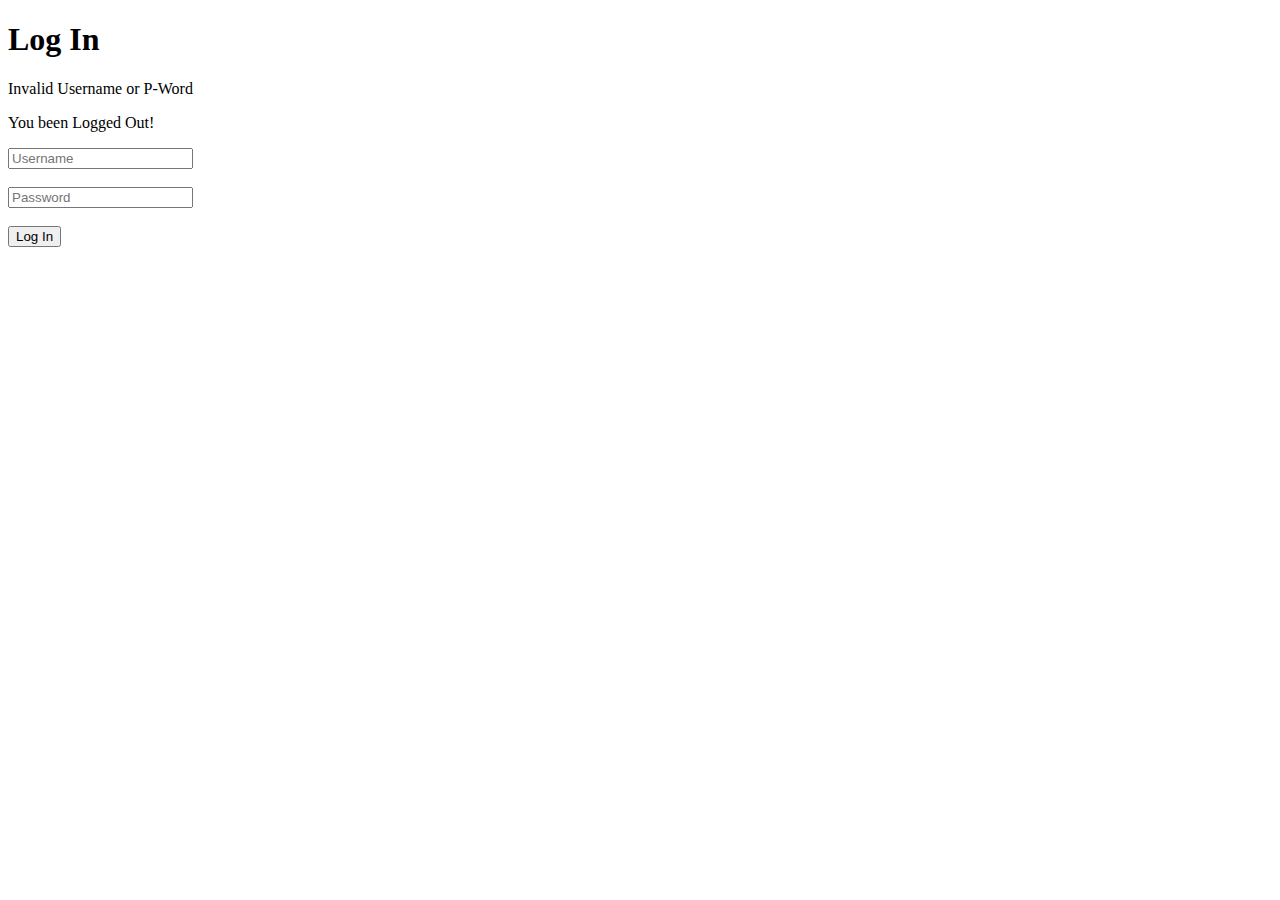
<file: src/main/resources/templates/login.html>
<!DOCTYPE html>
<html
    xmlns:th="http://www.thymeleaf.org"
    xmlns:sec="http://www.thymeleaf.org/extras/spring-security"
    lang="en"
>
    <head>
        <th:block
            th:replace="~{partials/partials :: head(title= 'Task Login')}"
        >
        </th:block>
        <link rel="stylesheet" th:href="@{/css/createTasks.css}" />
    </head>
    <body>
        <nav th:insert="~{partials/partials :: navbar}"></nav>

        <div id="loginContainer">
            <h1>Log In</h1>

            <div th:if="${param.error}">
                <p>Invalid Username or P-Word</p>
            </div>
            <div th:if="${param.logout}">
                <p>You been Logged Out!</p>
                <!-- Only works if you remove this from secConfig -->
                <!-- .logout(logout -> logout.logoutSuccessUrl("/login")); -->
            </div>

            <form th:action="@{/login}" th:method="POST">
                <div class="row g-3 align-items-center">
                    <!-- <div class="col-auto">
                    <label for="username">Username</label>
                </div> -->
                    <div class="col-auto" >
                        <input
                            type="text"
                            class="form-control"
                            id="username"
                            name="username"
                            placeholder="Username"
                            aria-label="Username"
                        />
                    </div>
                </div>
                <!-- <label for="username">Username</label>
            <input type="text" id="username" name="username" /> -->
                <br />

                <div class="row g-3 align-items-center">
                    <!-- <div class="col-auto">
                    <label for="password" class="col-form-label"
                        >Password</label
                    >
                </div> -->
                    <div class="col-auto">
                        <input
                            type="password"
                            id="password"
                            name="password"
                            class="form-control"
                            aria-describedby="passwordHelpInline"
                            placeholder="Password"
                        />
                    </div>
                    <!-- <div class="col-auto">
                    <span id="passwordHelpInline" class="form-text">
                        Must be 8-20 characters long.
                    </span>
                </div> -->
                </div>
                <br />
                <!-- <label for="password">Password</label>
            <input type="password" id="password" name="password" /> -->
                <input class="btn btn-primary" type="submit" value="Log In" />
                <!-- <input class="btn btn-primary" type="submit" value="Submit"> -->
            </form>
        </div>

        <div th:insert="~{partials/partials :: script}"></div>
    </body>
</html>
</file>
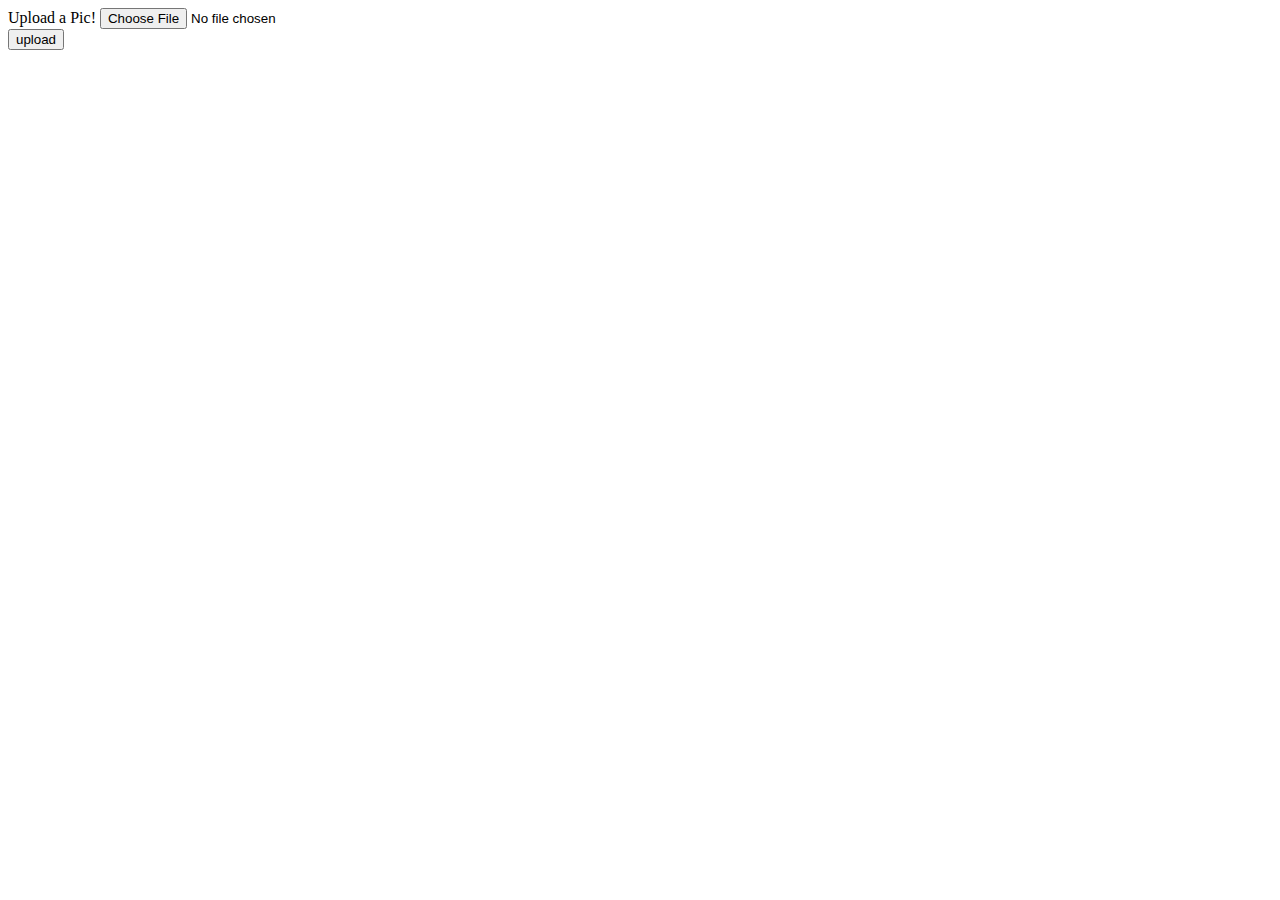
<file: src/main/resources/templates/pics.html>
<!DOCTYPE html>
<html
    xmlns:th="http://www.thymeleaf.org"
    xmlns:sec="http://www.thymeleaf.org/extras/spring-security"
    lang="en"
>
    <head>
        <th:block
            th:replace="~{partials/partials :: head(title= 'Task Profile')}"
        >
        </th:block>
        <link rel="stylesheet" th:href="@{/css/createTasks.css}" />
    </head>
    <body>
        <nav th:replace="~{partials/partials :: navbar}"></nav>

        <form
            th:action="@{/pics}"
            th:method="POST"
            enctype="multipart/form-data"
            th:object="${picture}"
        >
            <label for="file">Upload a Pic!</label>
            <input id="image" name="file" type="file" />
            <br />
            <input type="submit" value="upload" />
        </form>
    </body>
</html>
</file>
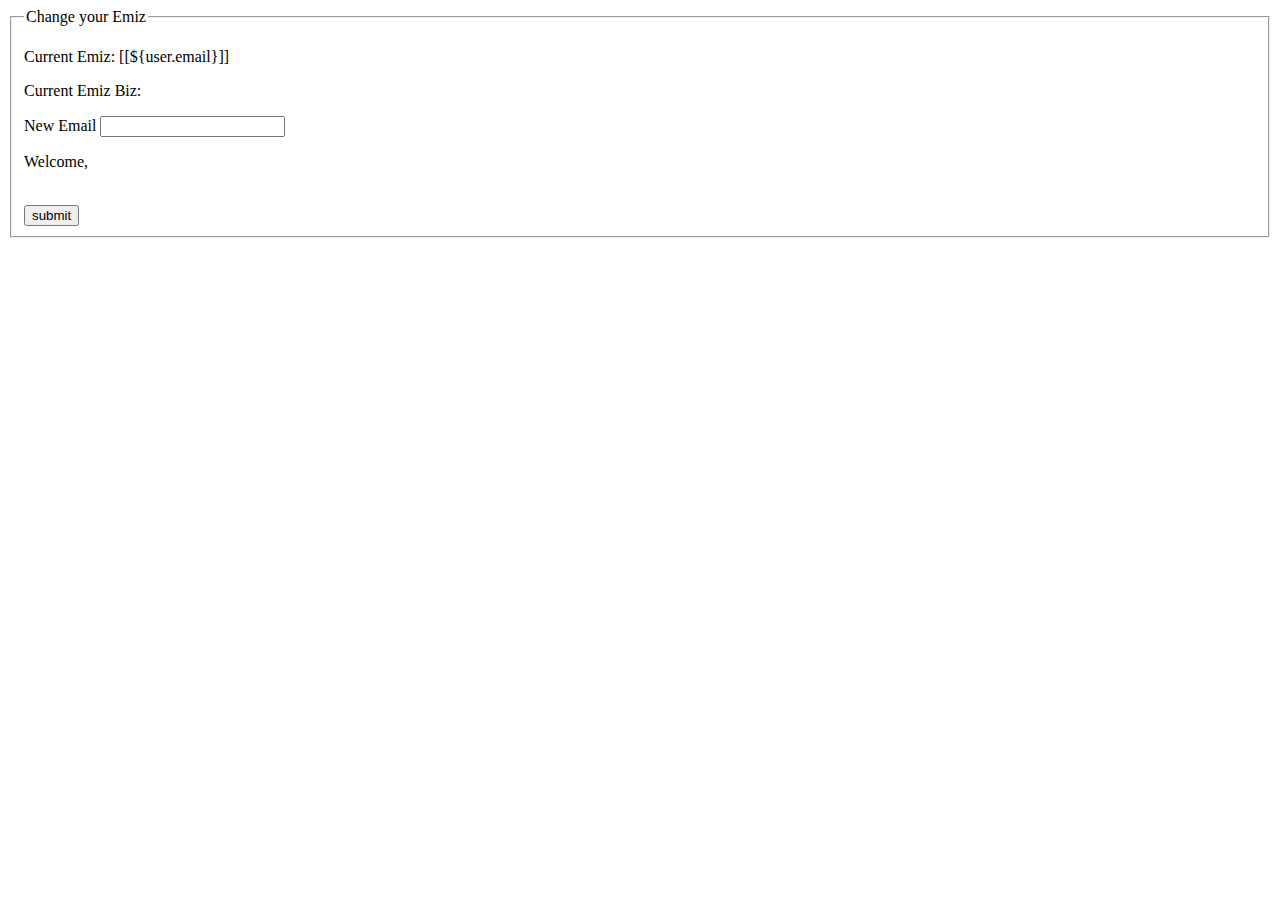
<file: src/main/resources/templates/profile.html>
<!DOCTYPE html>
<html
    xmlns:th="http://www.thymeleaf.org"
    xmlns:sec="http://www.thymeleaf.org/extras/spring-security"
    lang="en"
>
    <head>
        <th:block
            th:replace="~{partials/partials :: head(title= 'Task Profile')}"
        >
        </th:block>
        <link rel="stylesheet" th:href="@{/css/createTasks.css}" />
    </head>
    <body>
        <nav th:replace="~{partials/partials :: navbar}"></nav>

        <form th:action="@{/profile}" th:method="POST">
            <fieldset>
                <legend>Change your Emiz</legend>
                <p>Current Emiz: [[${user.email}]]</p>
                <p>
                    Current Emiz Biz:
                    <span sec:authentication="principal.email"></span>
                </p>
                <label for="email">New Email</label>
                <input
                    type="email"
                    name="email"
                    id="email"
                    th:value="${user.email}"
                />
                <br />
                <div sec:authorize="isAuthenticated()">
                    <!-- <p>
                        User Id: <span sec:authentication="principal.id"></span>
                    </p> -->
                    <p>
                        Welcome,
                        <span sec:authentication="principal.username"></span>
                    </p>
                </div>
                <br />
                <input type="submit" value="submit" />
            </fieldset>
        </form>

        <div th:insert="~{partials/partials :: script}"></div>
    </body>
</html>
</file>
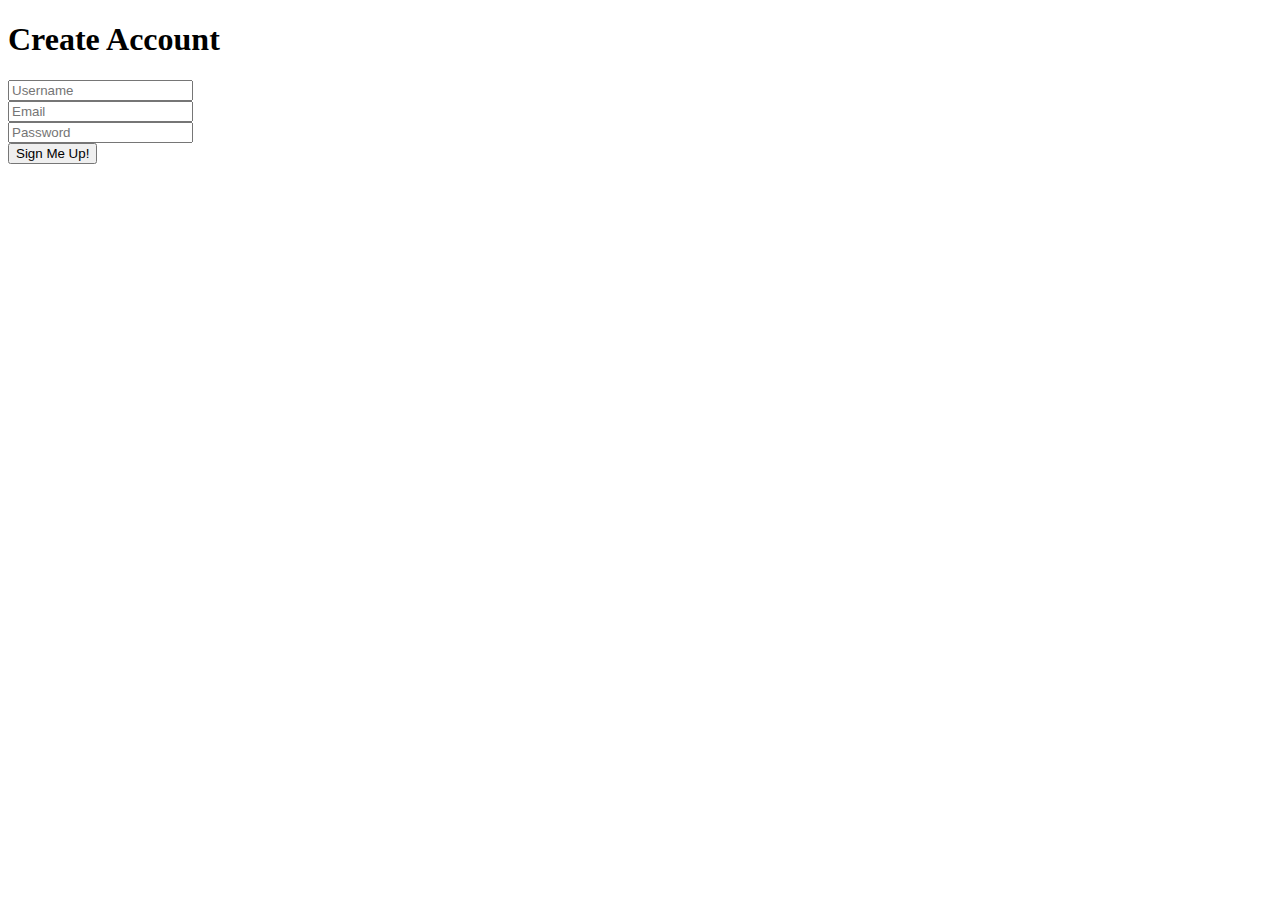
<file: src/main/resources/templates/register.html>
<!DOCTYPE html>
<html
    xmlns:th="http://www.thymeleaf.org"
    xmlns:sec="http://www.thymeleaf.org/extras/spring-security"
    lang="en"
>
    <head>
        <th:block
            th:replace="~{partials/partials :: head(title= 'Task Register')}"
        >
        </th:block>
        <link rel="stylesheet" th:href="@{/css/createTasks.css}" />
    </head>
    <body>
        <nav th:replace="~{partials/partials :: navbar}"></nav>
        <div id="registerContainer">
            <h1>Create Account</h1>
            <form
                class="row g-3"
                th:action="@{/register}"
                th:method="POST"
                th:object="${user}"
                id="regForm"
            >
                <div class="col-md-4">
                    <!-- <label for="username" class="col-sm-2 col-form-label"
                    >Username</label
                > -->
                    <!-- <div class="regCol col-sm-10"> -->
                    <input
                        class="form-control"
                        th:field="*{username}"
                        id="username"
                        placeholder="Username"
                        aria-label="Username"
                        required
                    />
                    <!-- </div> -->
                </div>

                <div class="col-md-4">
                    <!-- <label for="email" class="col-sm-2 col-form-label">Email</label> -->
                    <!-- <div class="col-6"> -->
                    <input
                        type="email"
                        class="form-control"
                        th:field="*{email}"
                        id="email"
                        placeholder="Email"
                        required
                    />
                    <!-- </div> -->
                </div>

                <div class="col-md-4">
                    <!-- <label for="password" class="col-sm-2 col-form-label"
                    >Password</label
                > -->
                    <!-- <div class="col-6"> -->
                    <input
                        th:field="*{password}"
                        id="password"
                        type="password"
                        class="form-control"
                        placeholder="Password"
                        required
                    />
                    <!-- </div> -->
                </div>

                <!-- <input type="submit" value="Sign Me Up!" /> -->
                <div class="col-12">
                    <button type="submit" class="btn btn-primary">
                        Sign Me Up!
                    </button>
                </div>
            </form>
        </div>

        <div th:insert="~{partials/partials :: script}"></div>
    </body>
</html>
</file>
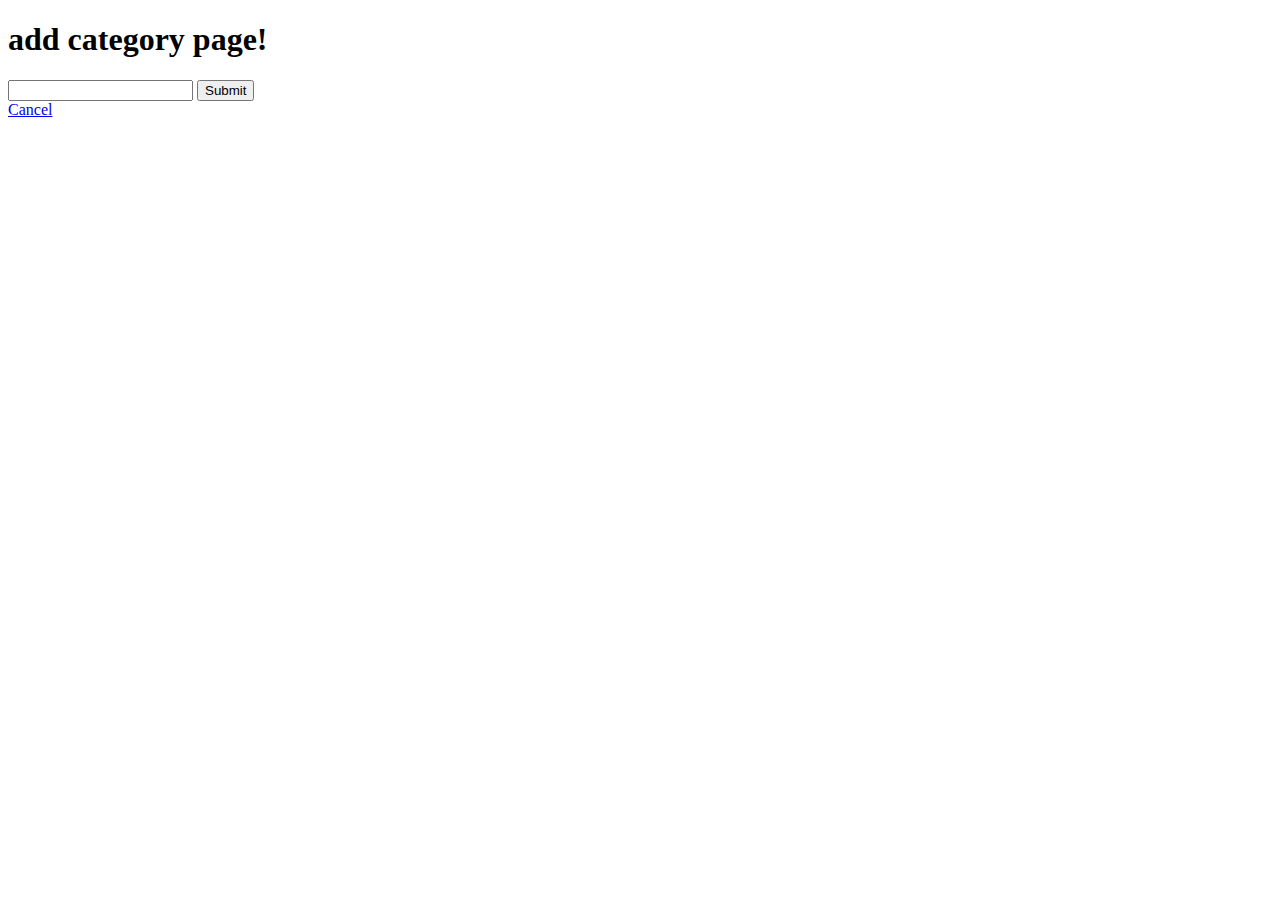
<file: src/main/resources/templates/tasks/addCategory.html>
<!DOCTYPE html>
<html
    xmlns:th="http://www.thymeleaf.org"
    xmlns:sec="http://www.thymeleaf.org/extras/spring-security"
    lang="en"
>
    <head>
        <th:block
            th:replace="~{partials/partials :: head (title='Task Lister')}"
        ></th:block>
    </head>
    <body>
        <nav th:insert="~{partials/partials :: navbar}"></nav>
        <h1>add category page!</h1>

        <form
            th:action="@{/tasks/addCategory}"
            th:method="POST"
            th:object="${newCat}"
        >
            <label for="name"></label>
            <input th:field="*{name}" />
            <input type="submit" />
        </form>
        <a href="/tasks/create">Cancel</a>
    </body>
</html>
</file>
